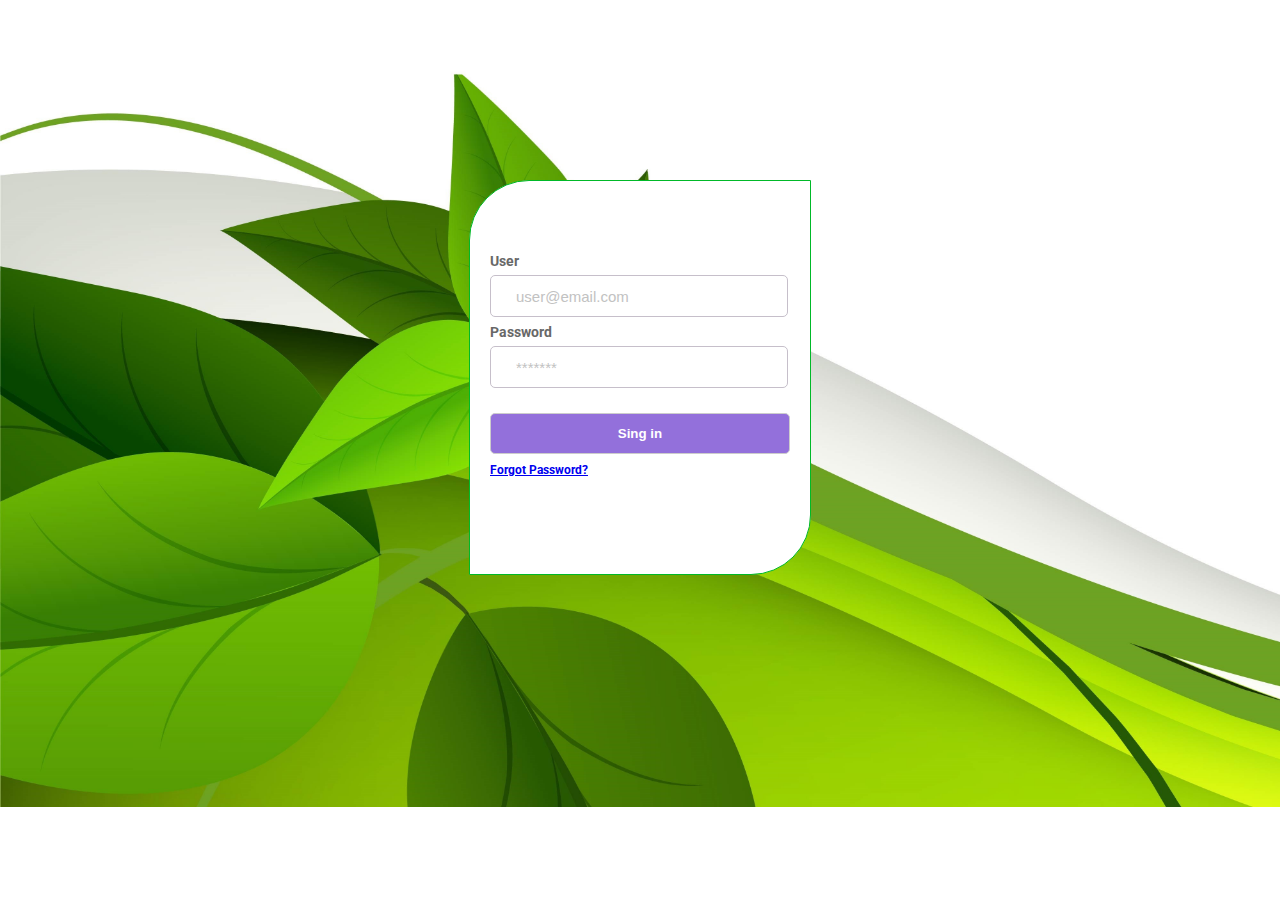
<file: index.html>
<!DOCTYPE html>

<head>
    <meta charset="utf-8">
    <meta http-equiv="X-UA-Compatible" content="IE=edge">
    <title></title>
    <meta name="description" content="Sing in page">
    <meta name="author" content="zcaiobs">
    <meta name="viewport" content="width=device-width, initial-scale=1">
    <link rel="stylesheet" href="/css/style.css">
    <link href="https://fonts.googleapis.com/css2?family=Roboto:wght@300&display=swap" rel="stylesheet">
</head>

<body>
    <div class="container-1">
        <header>
        </header>
        <main>
            <div class="container-2">
            <div class="border">
                <div>
                    <label for="user">User</label>
                    <input type="email" id="user" placeholder="user@email.com">
                </div>
                <div>
                    <label for="pwd">Password</label>
                    <input type="password" id="pwd" placeholder="*******">
                </div>
                <button id="btn">Sing in</button>
                <a href="/forgotpwd.html">Forgot Password?</a>
                <h4 id="imprime"></h4>
            </div>
            </div>
        </main>
        <footer></footer>
    </div>
    <script src="js/login.js" async defer></script>
</body>

</html>
</file>
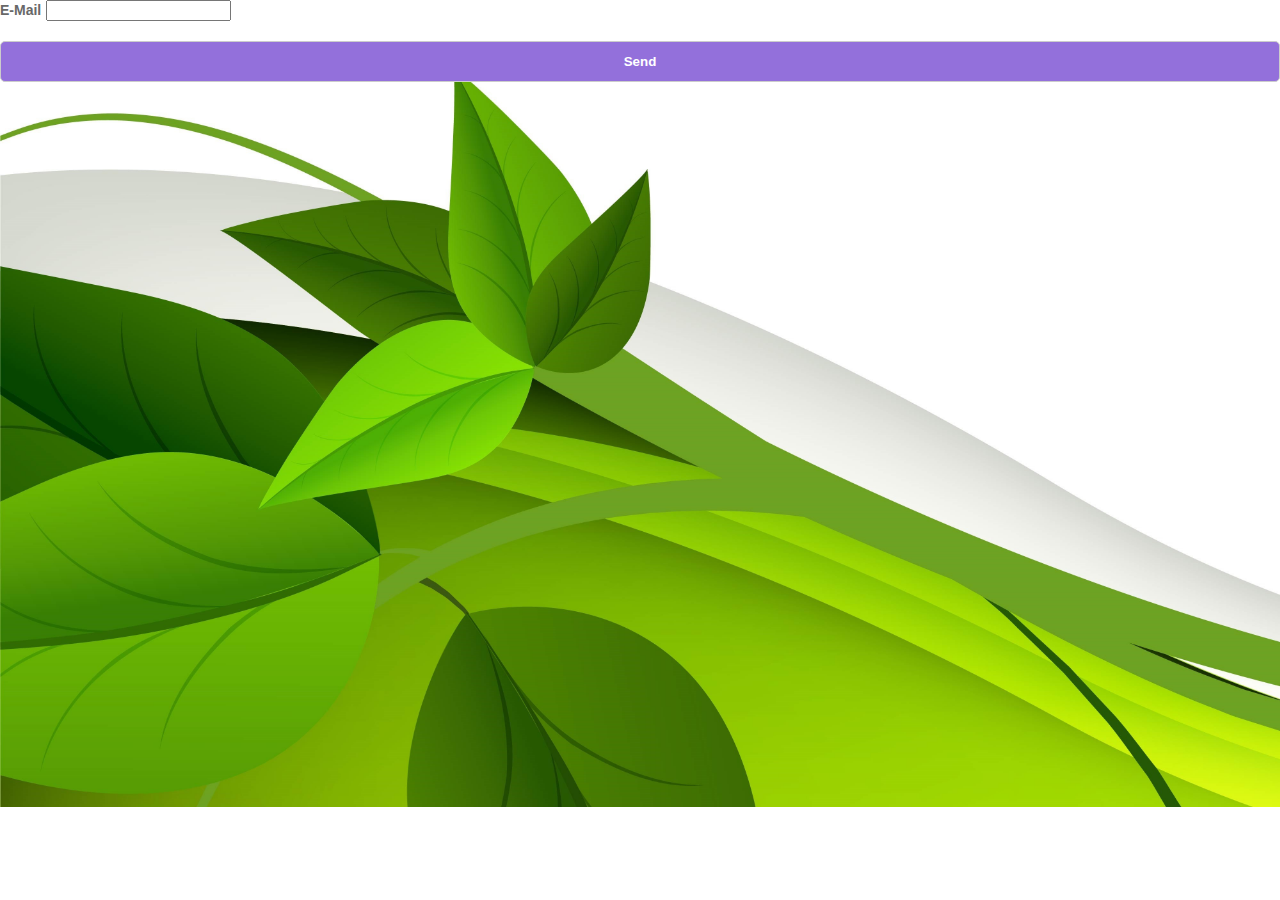
<file: forgotpwd.html>
<!DOCTYPE html>

<head>
    <meta charset="utf-8">
    <meta http-equiv="X-UA-Compatible" content="IE=edge">
    <title>Document</title>
    <meta name="description" content="">
    <meta name="viewport" content="width=device-width, initial-scale=1">
    <link rel="stylesheet" href="/css/style.css">
</head>

<body>
    <label for="email">E-Mail</label>
    <input type="text" id="email">
    <button id="btnSend">Send</button>

    <script src="js/forgot.js" async defer></script>
</body>

</html>
</file>
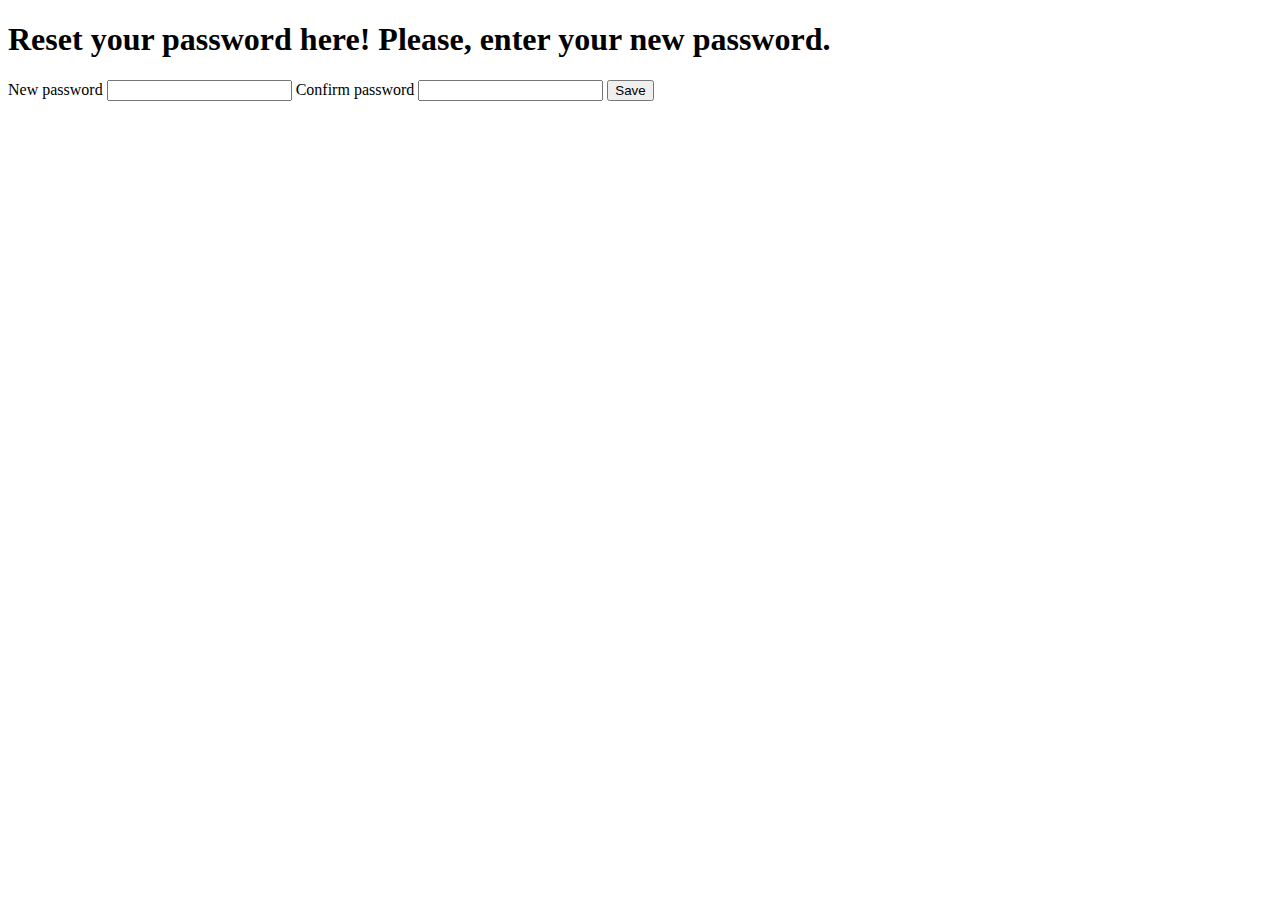
<file: resetpwd.html>
<!DOCTYPE html>

<head>
    <meta charset="utf-8">
    <meta http-equiv="X-UA-Compatible" content="IE=edge">
    <title></title>
    <meta name="description" content="">
    <meta name="viewport" content="width=device-width, initial-scale=1">
    <link rel="stylesheet" href="">
</head>

<body>
<h1>Reset your password here! Please, enter your new password.</h1>
<label for="pwd">New password</label>
<input type="password" id="pwd">
<label for="repwd">Confirm password</label>
<input type="password" id="repwd">
<button id="btnSave">Save</button>
<h3 id="msg"></h3>

    <script src="js/resetpwd.js" async defer></script>
</body>

</html>
</file>
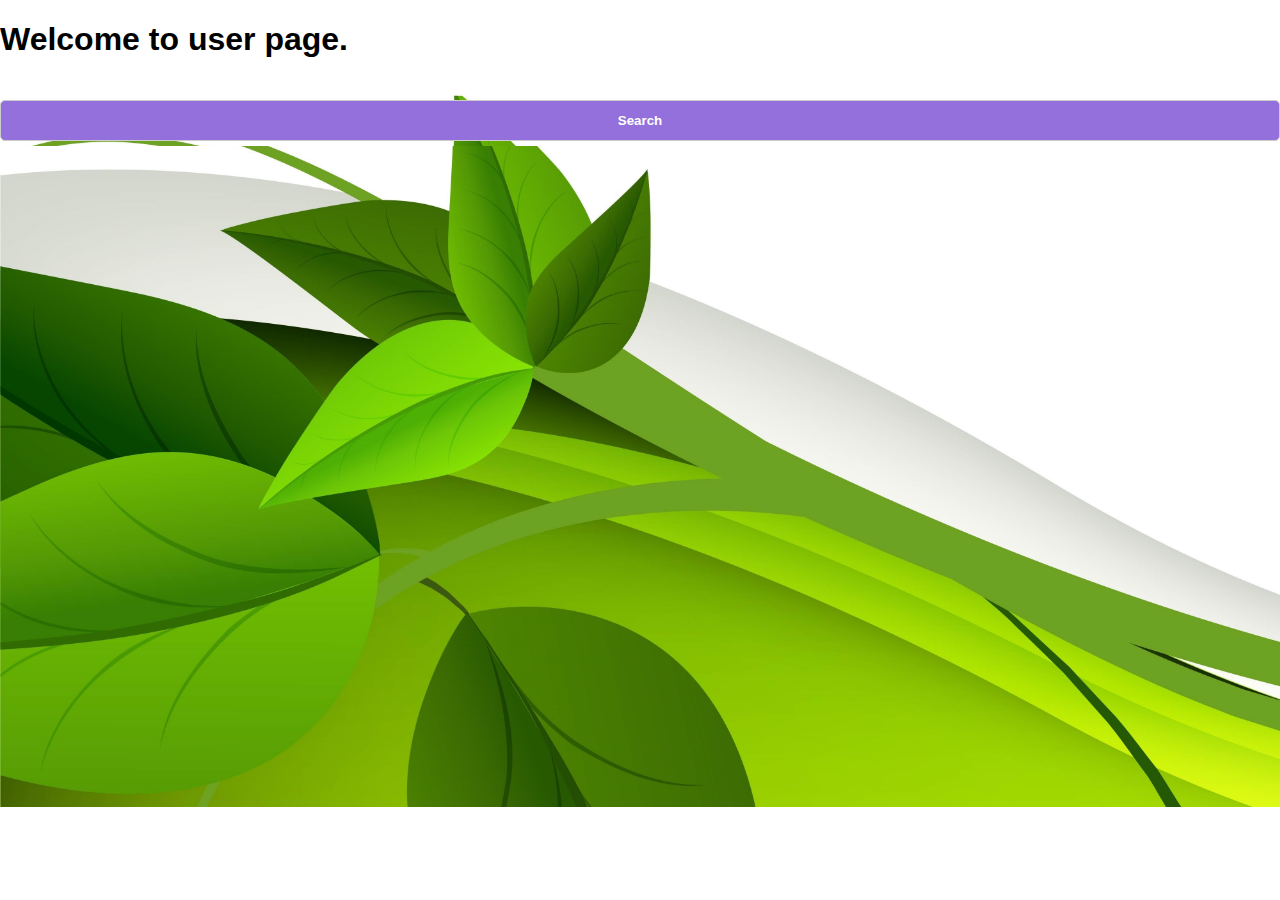
<file: user.html>
<!DOCTYPE html>

<head>
    <meta charset="utf-8">
    <meta http-equiv="X-UA-Compatible" content="IE=edge">
    <title></title>
    <meta name="description" content="">
    <meta name="viewport" content="width=device-width, initial-scale=1">
    <link rel="stylesheet" href="/css/style.css">
</head>

<body>
    <h1>Welcome to user page.</h1>
    <button id="btnSearch">Search</button>
    <script src="js/userarea.js" async defer></script>
</body>

</html>
</file>
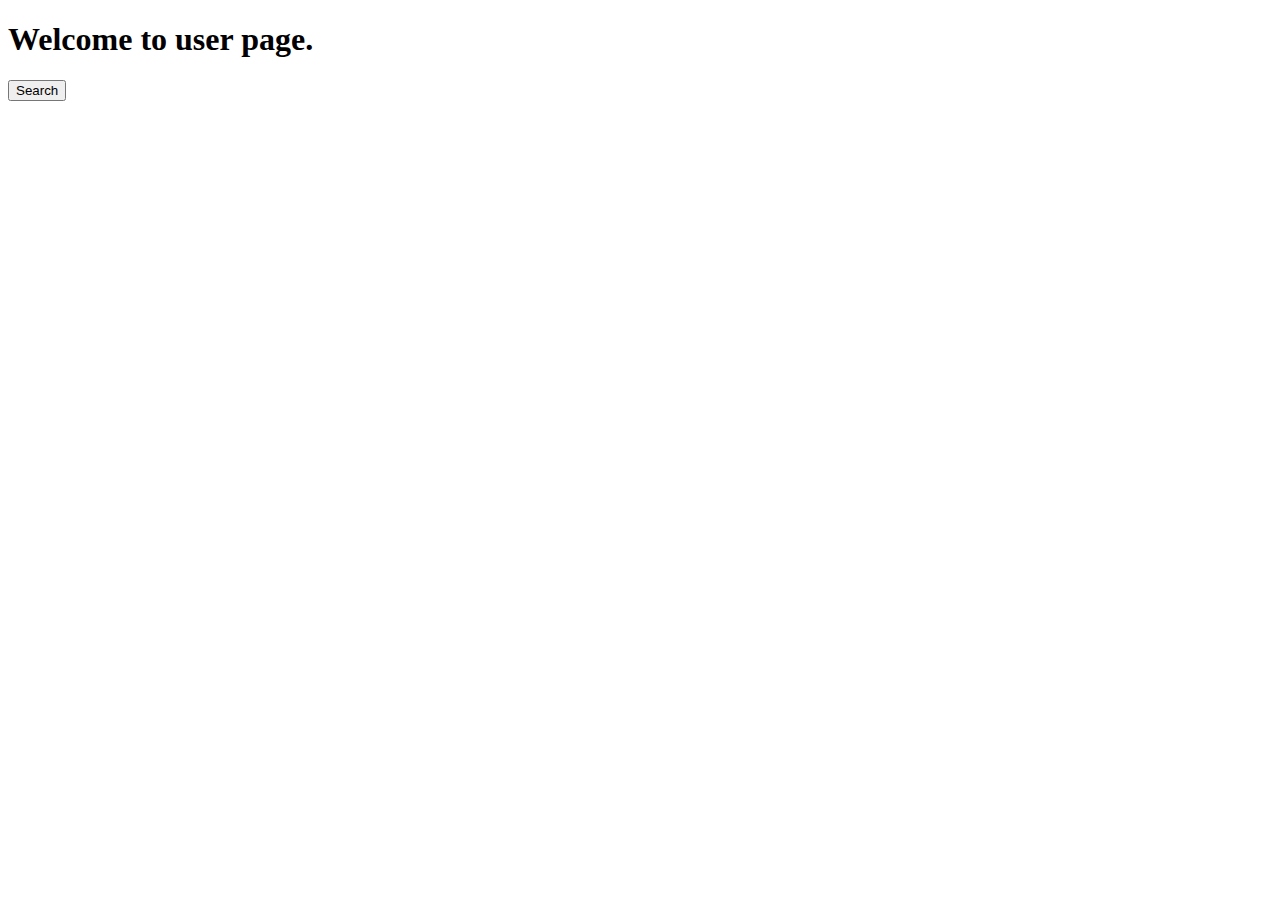
<file: userarea.html>
<!DOCTYPE html>
<html class="no-js">

<head>
    <meta charset="utf-8">
    <meta http-equiv="X-UA-Compatible" content="IE=edge">
    <title></title>
    <meta name="description" content="">
    <meta name="viewport" content="width=device-width, initial-scale=1">
    <link rel="stylesheet" href="/css/">
</head>

<body>
    <h1>Welcome to user page.</h1>
    <button id="btnSearch">Search</button>
    <script src="js/userarea.js" async defer></script>
</body>

</html>
</file>
<file: css/style.css>
html, body {
    margin: 0;
    padding: 0;
    box-sizing: border-box;
    background: white;
    font-family: 'Roboto', sans-serif;
    background-image: url(/images/17918.jpg);
    background-size: 1380px;
    background-repeat: no-repeat;

}

header {
    grid-area: h;
}

main {
    grid-area: m;
}

footer {
    grid-area: f;
}

main > div {
    background: rgb(255, 255, 255);
    height: 253px;
    max-width: 300px;
    margin: auto;
}

button {
    width: 100%;
    padding: 12px;
    margin: 20px 0px 5px 0px;
    border: 1px solid #ccc;
    border-radius: 5px;
    color: white;
    background-color: mediumpurple;
    outline: none;
    font-weight: bold;
}

button:hover {
    background-color: rgb(129, 99, 190);
}

button:active {
    background-color: rgb(255, 255, 255);
    color: mediumpurple;
    font-weight: bold;
}

button:focus {
    border-color: rgb(0, 112, 216);
}


.container-1 {
    display: grid;
    grid-template-columns: 1fr 1fr 1fr 1fr;
    grid-template-rows: 20vh 60vh 20vh;
    grid-template-areas: 'h h h h'
                         'm m m m'
                         'f f f f';
}

.container-2 {
    display: block;
    justify-content: center;
    align-items: center;
    padding: 70px 20px;
    border: 1px solid rgb(0, 185, 40);
    border-top-left-radius: 60px;
    border-bottom-right-radius: 60px;
}

.container-2 div input {
    width: 82%;
    height: 40px;
    padding: 0px;
    border: 1px;
    border-radius: 5px;
    margin: 5px 0px 5px 0px;
    border: 1px solid rgb(198, 191, 202);
    padding: 0px 25px 0px 25px;
    font-size: 15px;
    color: rgb(104, 104, 104);
}

.container-2 div input:focus {
    border-color: rgb(0, 112, 216);
    outline: none;
}

::placeholder {
    color: rgb(194, 194, 194);
}

label {
    font-size: 14px;
    font-weight: bold;
    color: rgb(104, 104, 104);
}

a {
    font-size: 12px;
    font-weight: bold;
}

h4 {
    color: rgb(235, 45, 45);
}
</file>
